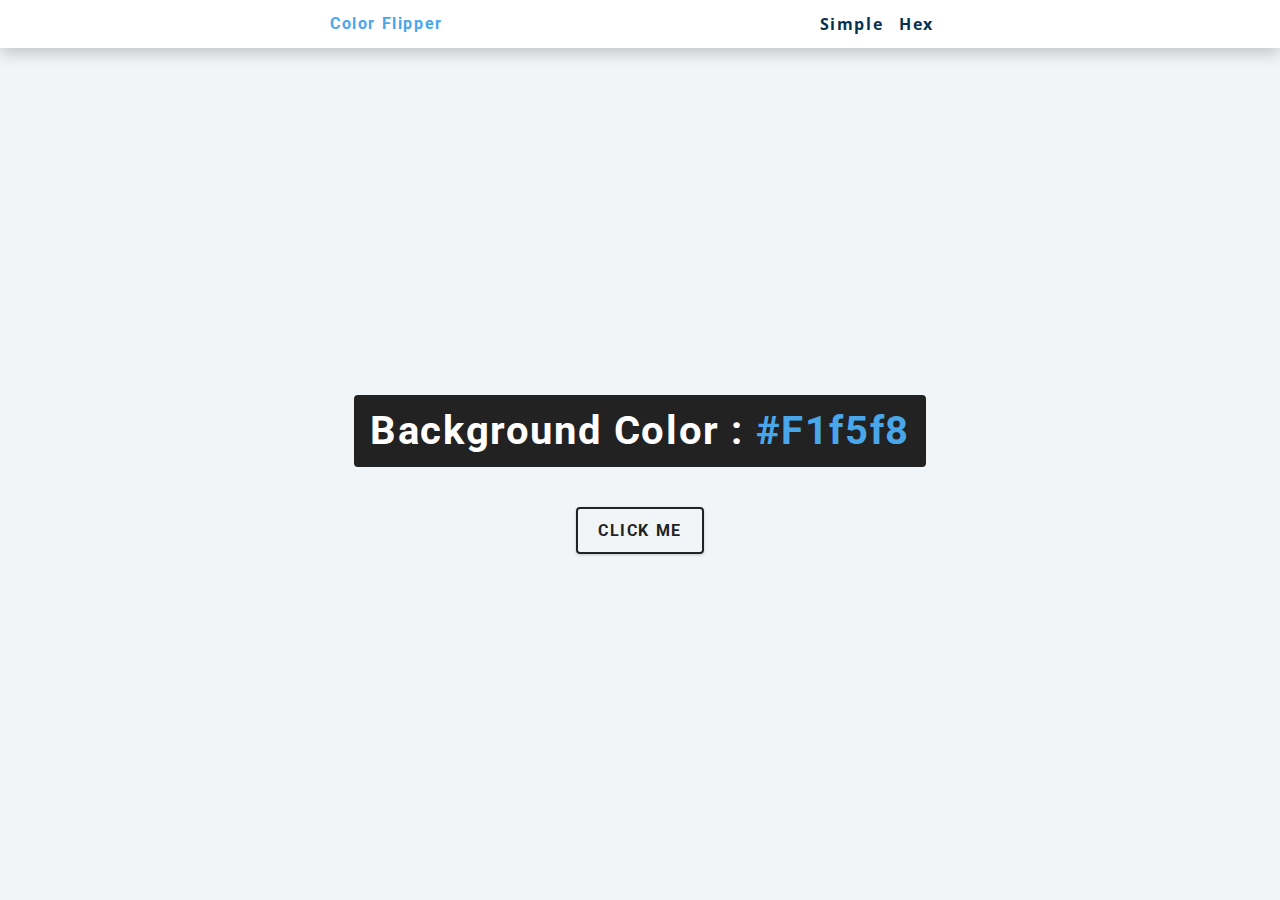
<file: 01-color-flipper/setup/index.html>
<!DOCTYPE html>
<html lang="en">
  <head>
    <meta charset="UTF-8" />
    <meta name="viewport" content="width=device-width, initial-scale=1.0" />
    <title>Color Flipper || Simple</title>

    <!-- styles -->
    <link rel="stylesheet" href="styles.css" />
  </head>
  <body>
  <nav class="navbar">
    <div class="nav-center">
        <h4>Color flipper</h4>
      <ul class="nav-links">
        <li>
          <a href="index.html">Simple</a>
        </li>
        <li>
          <a href="hex.html">Hex</a>
        </li>
      </ul>
    </div>
  </nav>
  <main>
    <div class="container">
      <div> 
        <h2>Background Color : <span class="color">#f1f5f8<span> </h2>
      </div>
      <div>
        <button class="btn btn-hero" id="btn">CLICK ME</button>
      </div>
    </div>
  </main>


    <!-- javascript -->
    <script src="app.js"></script>
    <script src="hex.js"></script>
  </body>
</html>
</file>
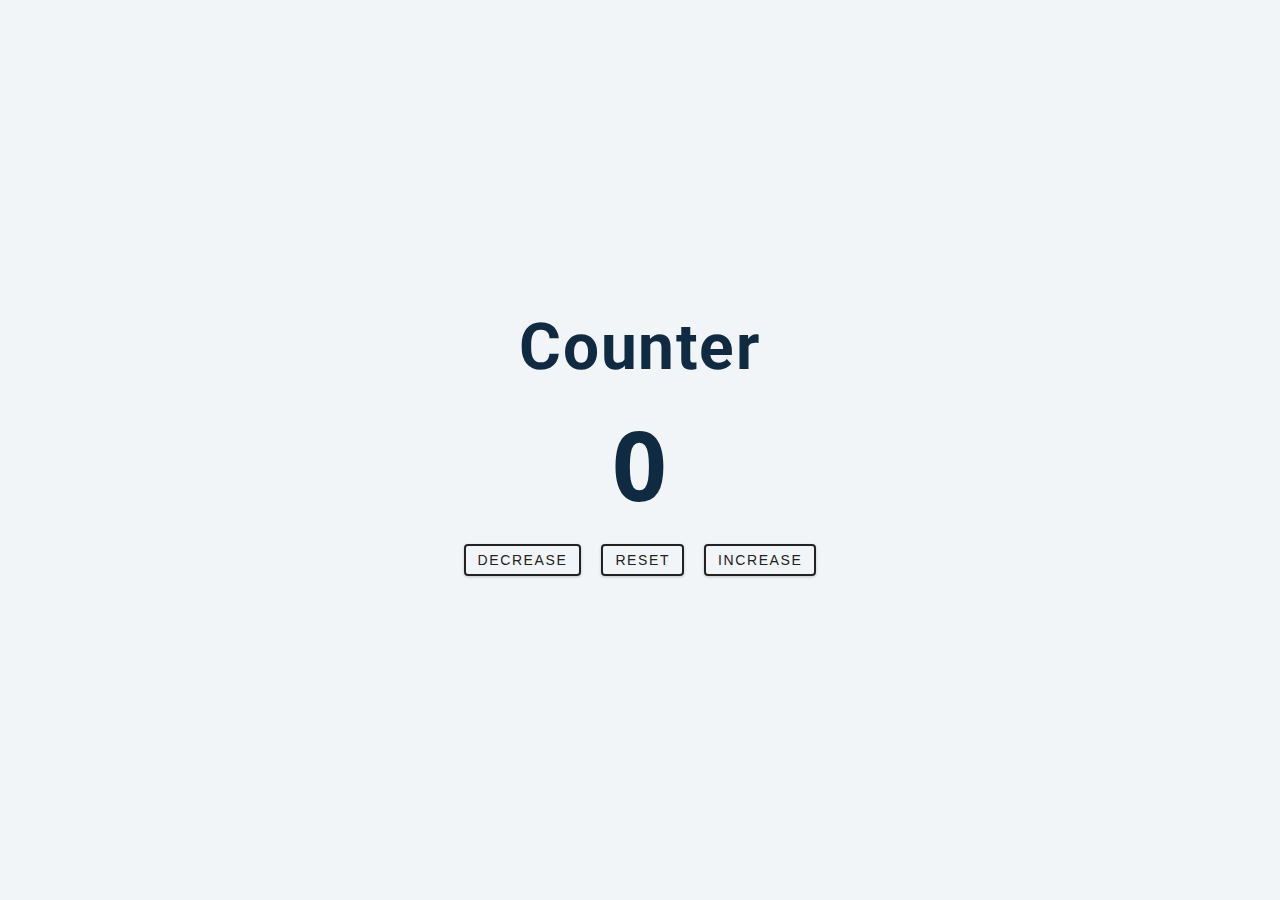
<file: 02-counter/final/index.html>
<!DOCTYPE html>
<html lang="en">
  <head>
    <meta charset="UTF-8" />
    <meta name="viewport" content="width=device-width, initial-scale=1.0" />
    <title>Counter</title>

    <!-- styles -->
    <link rel="stylesheet" href="styles.css" />
  </head>
  <body>
    <main>
      <div class="container">
        <h1>counter</h1>
        <span id="value">0</span>
        <div class="button-container">
          <button class="btn decrease">decrease</button>
          <button class="btn reset">reset</button>
          <button class="btn increase">increase</button>
        </div>
      </div>
    </main>
    <!-- javascript -->
    <script src="app.js"></script>
  </body>
</html>
</file>
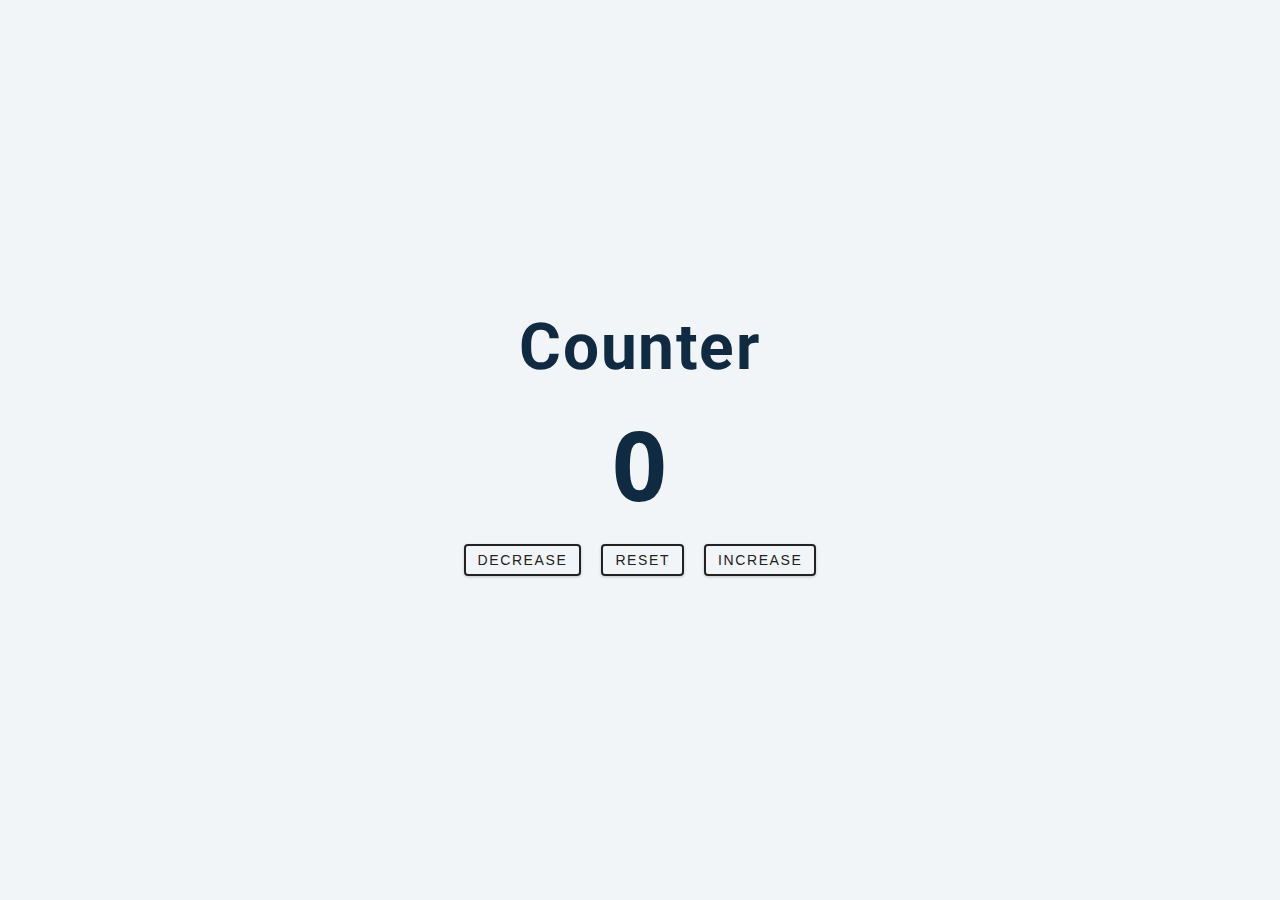
<file: 02-counter/setup/index.html>
<!DOCTYPE html>
<html lang="en">
  <head>
    <meta charset="UTF-8" />
    <meta name="viewport" content="width=device-width, initial-scale=1.0" />
    <title>Counter</title>

    <!-- styles -->
    <link rel="stylesheet" href="styles.css" />
  </head>
  <body>
    <main>
      <div class="container">
        <h1>counter</h1>
        <span id="value"></span>
        <div class="button-container">
          <button class="btn decrease">decrease</button>
          <button class="btn reset">reset</button>
          <button class="btn increase">increase</button>
        </div>
      </div>
    </main>
   
    <!-- javascript -->
    <script src="app.js"></script>
  </body>
</html>
</file>
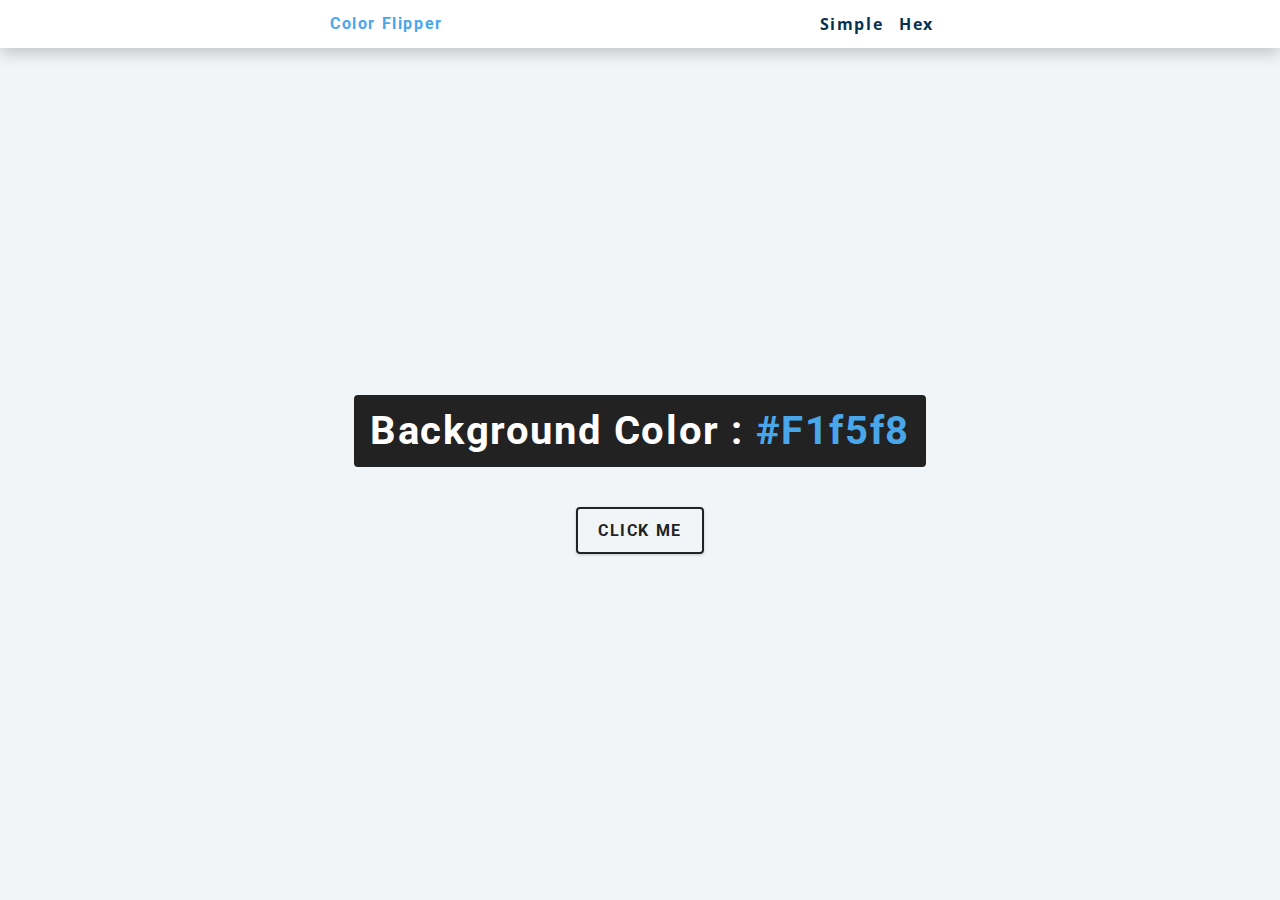
<file: 01-color-flipper/setup/hex.html>
<!DOCTYPE html>
<html lang="en">
  <head>
    <meta charset="UTF-8" />
    <meta name="viewport" content="width=device-width, initial-scale=1.0" />
    <title>
      Color Flipper || Simple
    </title>

    <!-- styles -->
    <link rel="stylesheet" href="styles.css" />
  </head>

  <body>
    <nav>
      <div class="nav-center">
        <h4>color flipper</h4>
        <ul class="nav-links">
          <li><a href="index.html">simple</a></li>
          <li><a href="hex.html">hex</a></li>
        </ul>
      </div>
    </nav>
    <main>
      <div class="container">
        <h2>background color : <span class="color">#f1f5f8</span></h2>
        <button class="btn btn-hero" id="btn">click me</button>
      </div>
    </main>
    <!-- javascript -->
    <script src="hex.js"></script>
  </body>
</html>
</file>
<file: 01-color-flipper/setup/styles.css>
/*
=============== 
Fonts
===============
*/
@import url("https://fonts.googleapis.com/css?family=Open+Sans|Roboto:400,700&display=swap");

/*
=============== 
Variables
===============
*/

:root {
  /* dark shades of primary color*/
  --clr-primary-1: hsl(205, 86%, 17%);
  --clr-primary-2: hsl(205, 77%, 27%);
  --clr-primary-3: hsl(205, 72%, 37%);
  --clr-primary-4: hsl(205, 63%, 48%);
  /* primary/main color */
  --clr-primary-5: hsl(205, 78%, 60%);
  /* lighter shades of primary color */
  --clr-primary-6: hsl(205, 89%, 70%);
  --clr-primary-7: hsl(205, 90%, 76%);
  --clr-primary-8: hsl(205, 86%, 81%);
  --clr-primary-9: hsl(205, 90%, 88%);
  --clr-primary-10: hsl(205, 100%, 96%);
  /* darkest grey - used for headings */
  --clr-grey-1: hsl(209, 61%, 16%);
  --clr-grey-2: hsl(211, 39%, 23%);
  --clr-grey-3: hsl(209, 34%, 30%);
  --clr-grey-4: hsl(209, 28%, 39%);
  /* grey used for paragraphs */
  --clr-grey-5: hsl(210, 22%, 49%);
  --clr-grey-6: hsl(209, 23%, 60%);
  --clr-grey-7: hsl(211, 27%, 70%);
  --clr-grey-8: hsl(210, 31%, 80%);
  --clr-grey-9: hsl(212, 33%, 89%);
  --clr-grey-10: hsl(210, 36%, 96%);
  --clr-white: #fff;
  --clr-red-dark: hsl(360, 67%, 44%);
  --clr-red-light: hsl(360, 71%, 66%);
  --clr-green-dark: hsl(125, 67%, 44%);
  --clr-green-light: hsl(125, 71%, 66%);
  --clr-black: #222;
  --ff-primary: "Roboto", sans-serif;
  --ff-secondary: "Open Sans", sans-serif;
  --transition: all 0.3s linear;
  --spacing: 0.1rem;
  --radius: 0.25rem;
  --light-shadow: 0 5px 15px rgba(0, 0, 0, 0.1);
  --dark-shadow: 0 5px 15px rgba(0, 0, 0, 0.2);
  --max-width: 1170px;
  --fixed-width: 620px;
}
/*
=============== 
Global Styles
===============
*/

*,
::after,
::before {
  margin: 0;
  padding: 0;
  box-sizing: border-box;
}
body {
  font-family: var(--ff-secondary);
  background: var(--clr-grey-10);
  color: var(--clr-grey-1);
  line-height: 1.5;
  font-size: 0.875rem;
}
ul {
  list-style-type: none;
}
a {
  text-decoration: none;
}
h1,
h2,
h3,
h4 {
  letter-spacing: var(--spacing);
  text-transform: capitalize;
  line-height: 1.25;
  margin-bottom: 0.75rem;
  font-family: var(--ff-primary);
}
h1 {
  font-size: 3rem;
}
h2 {
  font-size: 2rem;
}
h3 {
  font-size: 1.25rem;
}
h4 {
  font-size: 0.875rem;
}
p {
  margin-bottom: 1.25rem;
  color: var(--clr-grey-5);
}
@media screen and (min-width: 800px) {
  h1 {
    font-size: 4rem;
  }
  h2 {
    font-size: 2.5rem;
  }
  h3 {
    font-size: 1.75rem;
  }
  h4 {
    font-size: 1rem;
  }
  body {
    font-size: 1rem;
  }
  h1,
  h2,
  h3,
  h4 {
    line-height: 1;
  }
}
/*  global classes */

/* section */
.section {
  padding: 5rem 0;
}

.section-center {
  width: 90vw;
  margin: 0 auto;
  max-width: 1170px;
}
@media screen and (min-width: 992px) {
  .section-center {
    width: 95vw;
  }
}
main {
  min-height: 100vh;
  display: grid;
  place-items: center;
}

/*
=============== 
Nav
===============
*/
nav {
  background: var(--clr-white);
  height: 3rem;
  display: grid;
  align-items: center;
  box-shadow: var(--dark-shadow);
}
.nav-center {
  width: 90vw;
  max-width: var(--fixed-width);
  margin: 0 auto;
  display: flex;
  align-items: center;
  justify-content: space-between;
}
.nav-center h4 {
  margin-bottom: 0;
  color: var(--clr-primary-5);
}
.nav-links {
  display: flex;
}
nav a {
  text-transform: capitalize;
  font-weight: 700;
  font-size: 1rem;
  color: var(--clr-primary-1);
  letter-spacing: var(--spacing);
  margin-right: 1rem;
}
nav a:hover {
  color: var(--clr-primary-5);
}
/*
=============== 
Container
===============
*/
main {
  min-height: calc(100vh - 3rem);
  display: grid;
  place-items: center;
}
.container {
  text-align: center;
}
.container h2 {
  background: var(--clr-black);
  color: var(--clr-white);
  padding: 1rem;
  border-radius: var(--radius);
  margin-bottom: 2.5rem;
}
.color {
  color: var(--clr-primary-5);
}
.btn-hero {
  font-family: var(--ff-primary);
  text-transform: uppercase;
  background: transparent;
  color: var(--clr-black);
  letter-spacing: var(--spacing);
  display: inline-block;
  font-weight: 700;
  transition: var(--transition);
  border: 2px solid var(--clr-black);
  cursor: pointer;
  box-shadow: 0 1px 3px rgba(0, 0, 0, 0.2);
  border-radius: var(--radius);
  font-size: 1rem;
  padding: 0.75rem 1.25rem;
}
.btn-hero:hover {
  color: var(--clr-white);
  background: var(--clr-black);
}
</file>
<file: 02-counter/final/styles.css>
/*
=============== 
Fonts
===============
*/
@import url("https://fonts.googleapis.com/css?family=Open+Sans|Roboto:400,700&display=swap");

/*
=============== 
Variables
===============
*/

:root {
  /* dark shades of primary color*/
  --clr-primary-1: hsl(205, 86%, 17%);
  --clr-primary-2: hsl(205, 77%, 27%);
  --clr-primary-3: hsl(205, 72%, 37%);
  --clr-primary-4: hsl(205, 63%, 48%);
  /* primary/main color */
  --clr-primary-5: hsl(205, 78%, 60%);
  /* lighter shades of primary color */
  --clr-primary-6: hsl(205, 89%, 70%);
  --clr-primary-7: hsl(205, 90%, 76%);
  --clr-primary-8: hsl(205, 86%, 81%);
  --clr-primary-9: hsl(205, 90%, 88%);
  --clr-primary-10: hsl(205, 100%, 96%);
  /* darkest grey - used for headings */
  --clr-grey-1: hsl(209, 61%, 16%);
  --clr-grey-2: hsl(211, 39%, 23%);
  --clr-grey-3: hsl(209, 34%, 30%);
  --clr-grey-4: hsl(209, 28%, 39%);
  /* grey used for paragraphs */
  --clr-grey-5: hsl(210, 22%, 49%);
  --clr-grey-6: hsl(209, 23%, 60%);
  --clr-grey-7: hsl(211, 27%, 70%);
  --clr-grey-8: hsl(210, 31%, 80%);
  --clr-grey-9: hsl(212, 33%, 89%);
  --clr-grey-10: hsl(210, 36%, 96%);
  --clr-white: #fff;
  --clr-red-dark: hsl(360, 67%, 44%);
  --clr-red-light: hsl(360, 71%, 66%);
  --clr-green-dark: hsl(125, 67%, 44%);
  --clr-green-light: hsl(125, 71%, 66%);
  --clr-black: #222;
  --ff-primary: "Roboto", sans-serif;
  --ff-secondary: "Open Sans", sans-serif;
  --transition: all 0.3s linear;
  --spacing: 0.1rem;
  --radius: 0.25rem;
  --light-shadow: 0 5px 15px rgba(0, 0, 0, 0.1);
  --dark-shadow: 0 5px 15px rgba(0, 0, 0, 0.2);
  --max-width: 1170px;
  --fixed-width: 620px;
}
/*
=============== 
Global Styles
===============
*/

*,
::after,
::before {
  margin: 0;
  padding: 0;
  box-sizing: border-box;
}
body {
  font-family: var(--ff-secondary);
  background: var(--clr-grey-10);
  color: var(--clr-grey-1);
  line-height: 1.5;
  font-size: 0.875rem;
}
ul {
  list-style-type: none;
}
a {
  text-decoration: none;
}
h1,
h2,
h3,
h4 {
  letter-spacing: var(--spacing);
  text-transform: capitalize;
  line-height: 1.25;
  margin-bottom: 0.75rem;
  font-family: var(--ff-primary);
}
h1 {
  font-size: 3rem;
}
h2 {
  font-size: 2rem;
}
h3 {
  font-size: 1.25rem;
}
h4 {
  font-size: 0.875rem;
}
p {
  margin-bottom: 1.25rem;
  color: var(--clr-grey-5);
}
@media screen and (min-width: 800px) {
  h1 {
    font-size: 4rem;
  }
  h2 {
    font-size: 2.5rem;
  }
  h3 {
    font-size: 1.75rem;
  }
  h4 {
    font-size: 1rem;
  }
  body {
    font-size: 1rem;
  }
  h1,
  h2,
  h3,
  h4 {
    line-height: 1;
  }
}
/*  global classes */

/* section */
.section {
  padding: 5rem 0;
}

.section-center {
  width: 90vw;
  margin: 0 auto;
  max-width: 1170px;
}
@media screen and (min-width: 992px) {
  .section-center {
    width: 95vw;
  }
}
main {
  min-height: 100vh;
  display: grid;
  place-items: center;
}

/*
=============== 
Counter
===============
*/

main {
  min-height: 100vh;
  display: grid;
  place-items: center;
}
.container {
  text-align: center;
}
#value {
  font-size: 6rem;
  font-weight: bold;
}
.btn {
  text-transform: uppercase;
  background: transparent;
  color: var(--clr-black);
  padding: 0.375rem 0.75rem;
  letter-spacing: var(--spacing);
  display: inline-block;
  transition: var(--transition);
  font-size: 0.875rem;
  border: 2px solid var(--clr-black);
  cursor: pointer;
  box-shadow: 0 1px 3px rgba(0, 0, 0, 0.2);
  border-radius: var(--radius);
  margin: 0.5rem;
}
.btn:hover {
  color: var(--clr-white);
  background: var(--clr-black);
}
</file>
<file: 02-counter/setup/styles.css>
/*
=============== 
Fonts
===============
*/
@import url("https://fonts.googleapis.com/css?family=Open+Sans|Roboto:400,700&display=swap");

/*
=============== 
Variables
===============
*/

:root {
  /* dark shades of primary color*/
  --clr-primary-1: hsl(205, 86%, 17%);
  --clr-primary-2: hsl(205, 77%, 27%);
  --clr-primary-3: hsl(205, 72%, 37%);
  --clr-primary-4: hsl(205, 63%, 48%);
  /* primary/main color */
  --clr-primary-5: hsl(205, 78%, 60%);
  /* lighter shades of primary color */
  --clr-primary-6: hsl(205, 89%, 70%);
  --clr-primary-7: hsl(205, 90%, 76%);
  --clr-primary-8: hsl(205, 86%, 81%);
  --clr-primary-9: hsl(205, 90%, 88%);
  --clr-primary-10: hsl(205, 100%, 96%);
  /* darkest grey - used for headings */
  --clr-grey-1: hsl(209, 61%, 16%);
  --clr-grey-2: hsl(211, 39%, 23%);
  --clr-grey-3: hsl(209, 34%, 30%);
  --clr-grey-4: hsl(209, 28%, 39%);
  /* grey used for paragraphs */
  --clr-grey-5: hsl(210, 22%, 49%);
  --clr-grey-6: hsl(209, 23%, 60%);
  --clr-grey-7: hsl(211, 27%, 70%);
  --clr-grey-8: hsl(210, 31%, 80%);
  --clr-grey-9: hsl(212, 33%, 89%);
  --clr-grey-10: hsl(210, 36%, 96%);
  --clr-white: #fff;
  --clr-red-dark: hsl(360, 67%, 44%);
  --clr-red-light: hsl(360, 71%, 66%);
  --clr-green-dark: hsl(125, 67%, 44%);
  --clr-green-light: hsl(125, 71%, 66%);
  --clr-black: #222;
  --ff-primary: "Roboto", sans-serif;
  --ff-secondary: "Open Sans", sans-serif;
  --transition: all 0.3s linear;
  --spacing: 0.1rem;
  --radius: 0.25rem;
  --light-shadow: 0 5px 15px rgba(0, 0, 0, 0.1);
  --dark-shadow: 0 5px 15px rgba(0, 0, 0, 0.2);
  --max-width: 1170px;
  --fixed-width: 620px;
}
/*
=============== 
Global Styles
===============
*/

*,
::after,
::before {
  margin: 0;
  padding: 0;
  box-sizing: border-box;
}
body {
  font-family: var(--ff-secondary);
  background: var(--clr-grey-10);
  color: var(--clr-grey-1);
  line-height: 1.5;
  font-size: 0.875rem;
}
ul {
  list-style-type: none;
}
a {
  text-decoration: none;
}
h1,
h2,
h3,
h4 {
  letter-spacing: var(--spacing);
  text-transform: capitalize;
  line-height: 1.25;
  margin-bottom: 0.75rem;
  font-family: var(--ff-primary);
}
h1 {
  font-size: 3rem;
}
h2 {
  font-size: 2rem;
}
h3 {
  font-size: 1.25rem;
}
h4 {
  font-size: 0.875rem;
}
p {
  margin-bottom: 1.25rem;
  color: var(--clr-grey-5);
}
@media screen and (min-width: 800px) {
  h1 {
    font-size: 4rem;
  }
  h2 {
    font-size: 2.5rem;
  }
  h3 {
    font-size: 1.75rem;
  }
  h4 {
    font-size: 1rem;
  }
  body {
    font-size: 1rem;
  }
  h1,
  h2,
  h3,
  h4 {
    line-height: 1;
  }
}
/*  global classes */

/* section */
.section {
  padding: 5rem 0;
}

.section-center {
  width: 90vw;
  margin: 0 auto;
  max-width: 1170px;
}
@media screen and (min-width: 992px) {
  .section-center {
    width: 95vw;
  }
}
main {
  min-height: 100vh;
  display: grid;
  place-items: center;
}

/*
=============== 
Counter
===============
*/

main {
  min-height: 100vh;
  display: grid;
  place-items: center;
}
.container {
  text-align: center;
}
#value {
  font-size: 6rem;
  font-weight: bold;
}
.btn {
  text-transform: uppercase;
  background: transparent;
  color: var(--clr-black);
  padding: 0.375rem 0.75rem;
  letter-spacing: var(--spacing);
  display: inline-block;
  transition: var(--transition);
  font-size: 0.875rem;
  border: 2px solid var(--clr-black);
  cursor: pointer;
  box-shadow: 0 1px 3px rgba(0, 0, 0, 0.2);
  border-radius: var(--radius);
  margin: 0.5rem;
}
.btn:hover {
  color: var(--clr-white);
  background: var(--clr-black);
}
</file>
